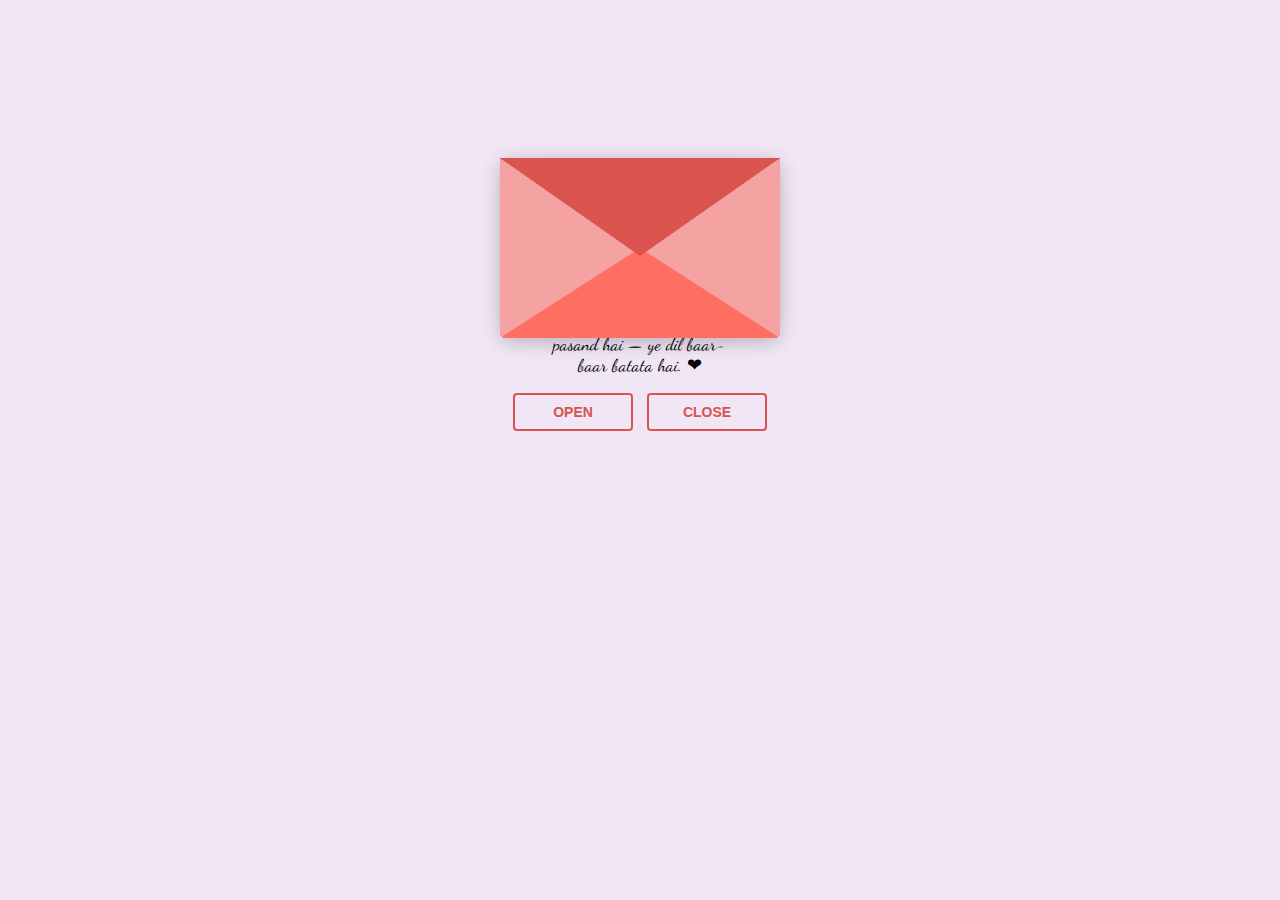
<file: index.html>
<!DOCTYPE html>
<html lang="en">

<head>
  <meta charset="UTF-8" />
  <title>Love letter for crush</title>
  <link rel="preconnect" href="https://fonts.googleapis.com" />
  <link rel="preconnect" href="https://fonts.gstatic.com" crossorigin />
  <link href="https://fonts.googleapis.com/css2?family=Dancing+Script:wght@400..700&display=swap" rel="stylesheet" />
  <link rel="stylesheet" href="loveletter2.css" />
</head>

<body>

  <div class="envlope-wrapper">
    <div id="envelope" class="close">
      <div class="front flap"></div>
      <div class="front pocket"></div>
      <div class="letter">
        <div class="words line1">To: Crush</div>
        <div class="words line2">Dil ki baat likh raha hoon, lafzon mein chhupake,
        </div>
        <div class="words line3">Tujhse ek raaz aaj main kehne aaya hoon chupke.
        </div>
        <div class="words line4">Tu jab saamne hoti hai, dil khud muskurata hai,
        </div>
        <div class="words line5">Sach kahun, mujhe tu bahut pasand hai — ye dil baar-baar batata hai. ❤</div>
        <div class="words line6">❤️❤️</div>
      </div>
      <div class="hearts">
        <div class="heart a1"></div>
        <div class="heart a2"></div>
        <div class="heart a3"></div>
      </div>
    </div>
  </div>
  <div class="reset">
    <button id="open">Open</button>
    <button id="reset">Close</button>
  </div>

  <script src="https://cdnjs.cloudflare.com/ajax/libs/jquery/3.5.1/jquery.min.js"></script>
  <script src="loveletter2.js"></script>
</body>

</html>
</file>
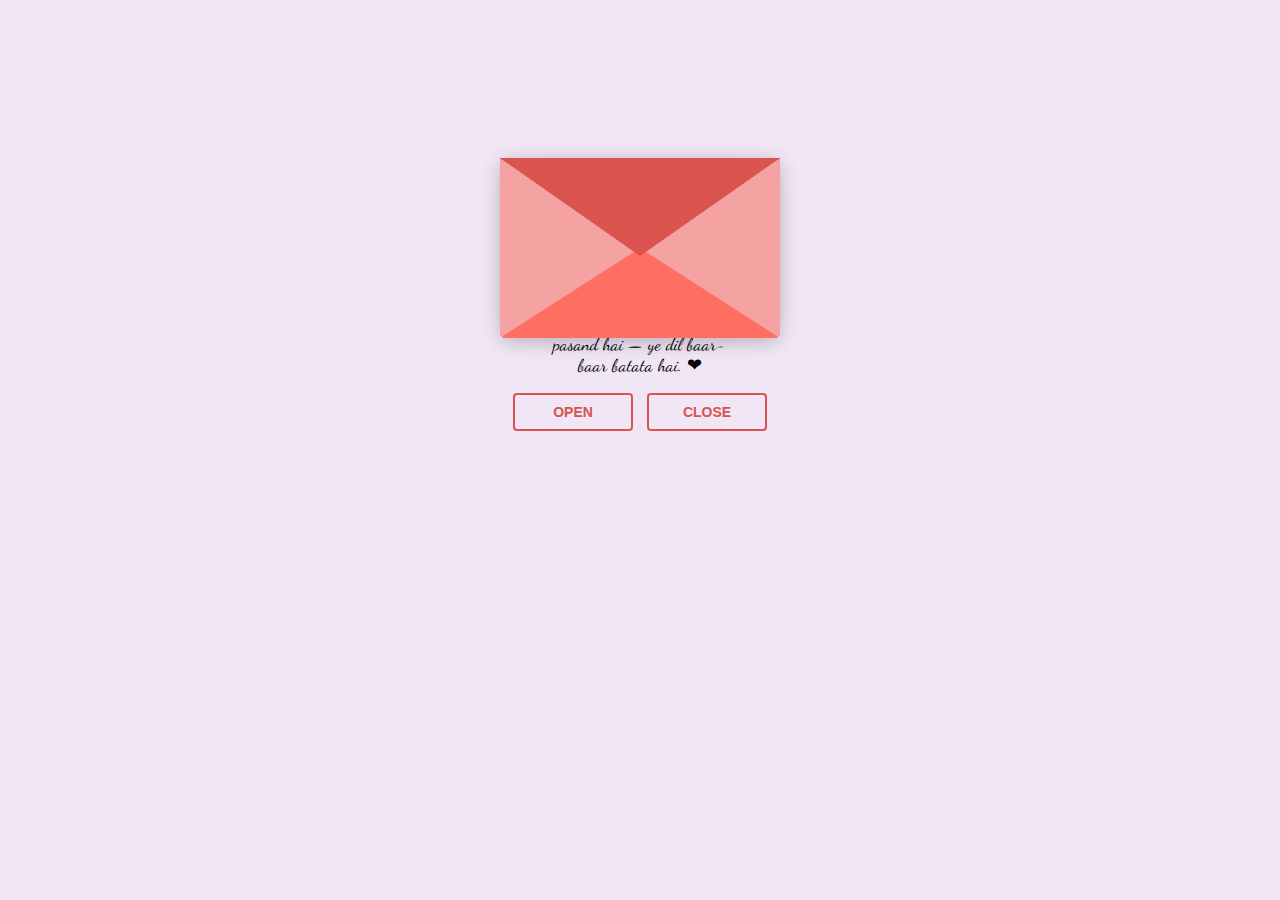
<file: love letter 2.html>
<!DOCTYPE html>
<html lang="en">

<head>
  <meta charset="UTF-8" />
  <title>Love letter for crush</title>
  <link rel="preconnect" href="https://fonts.googleapis.com" />
  <link rel="preconnect" href="https://fonts.gstatic.com" crossorigin />
  <link href="https://fonts.googleapis.com/css2?family=Dancing+Script:wght@400..700&display=swap" rel="stylesheet" />
  <link rel="stylesheet" href="love letter 2.css" />
</head>

<body>

  <div class="envlope-wrapper">
    <div id="envelope" class="close">
      <div class="front flap"></div>
      <div class="front pocket"></div>
      <div class="letter">
        <div class="words line1">To: Crush</div>
        <div class="words line2">Dil ki baat likh raha hoon, lafzon mein chhupake,
        </div>
        <div class="words line3">Tujhse ek raaz aaj main kehne aaya hoon chupke.
        </div>
        <div class="words line4">Tu jab saamne hoti hai, dil khud muskurata hai,
        </div>
        <div class="words line5">Sach kahun, mujhe tu bahut pasand hai — ye dil baar-baar batata hai. ❤</div>
        <div class="words line6">❤️❤️</div>
      </div>
      <div class="hearts">
        <div class="heart a1"></div>
        <div class="heart a2"></div>
        <div class="heart a3"></div>
      </div>
    </div>
  </div>
  <div class="reset">
    <button id="open">Open</button>
    <button id="reset">Close</button>
  </div>

  <script src="https://cdnjs.cloudflare.com/ajax/libs/jquery/3.5.1/jquery.min.js"></script>
  <script src="love letter 2.js"></script>
</body>

</html>
</file>
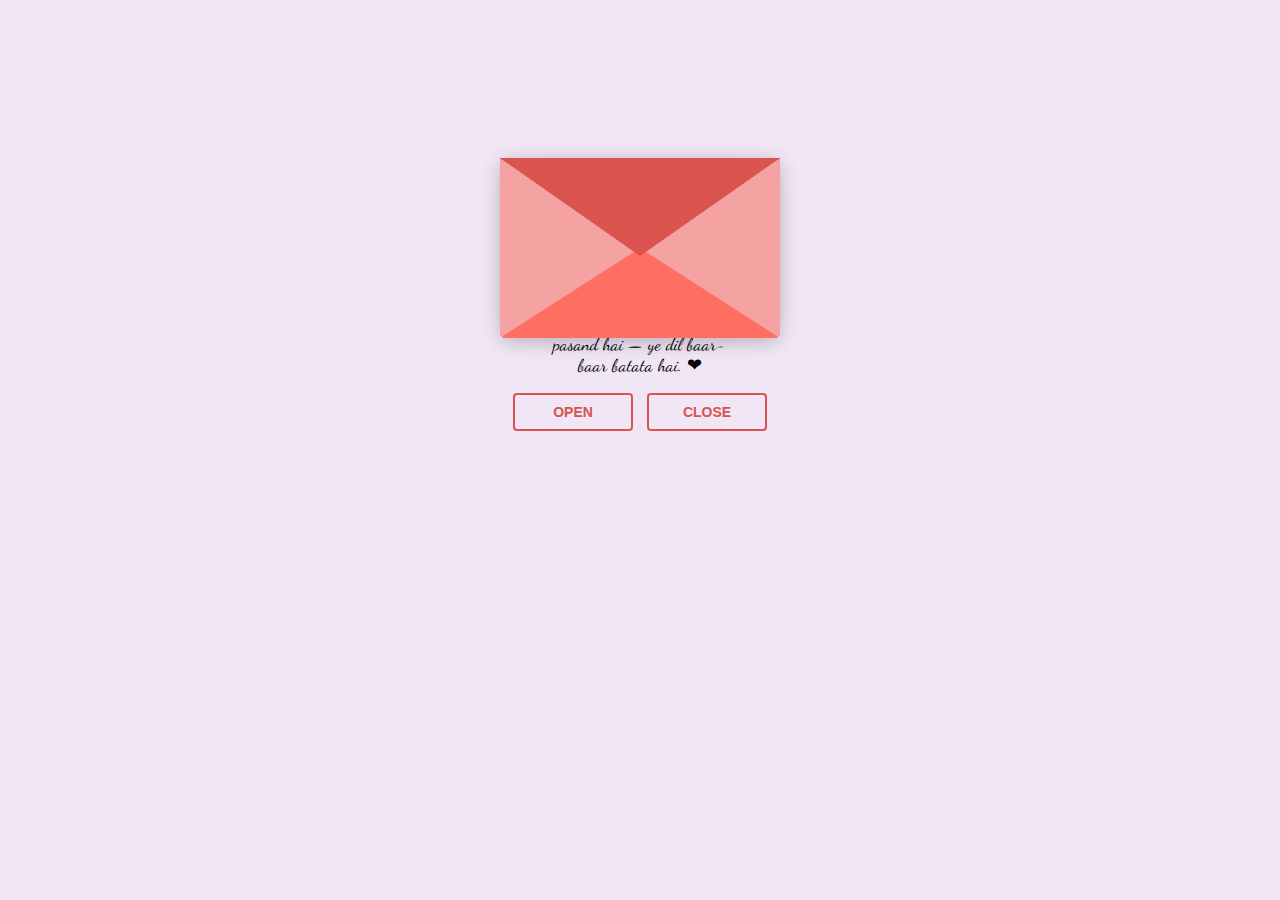
<file: loveletter2.html>
<!DOCTYPE html>
<html lang="en">

<head>
  <meta charset="UTF-8" />
  <title>Love letter for crush</title>
  <link rel="preconnect" href="https://fonts.googleapis.com" />
  <link rel="preconnect" href="https://fonts.gstatic.com" crossorigin />
  <link href="https://fonts.googleapis.com/css2?family=Dancing+Script:wght@400..700&display=swap" rel="stylesheet" />
  <link rel="stylesheet" href="love letter 2.css" />
</head>

<body>

  <div class="envlope-wrapper">
    <div id="envelope" class="close">
      <div class="front flap"></div>
      <div class="front pocket"></div>
      <div class="letter">
        <div class="words line1">To: Crush</div>
        <div class="words line2">Dil ki baat likh raha hoon, lafzon mein chhupake,
        </div>
        <div class="words line3">Tujhse ek raaz aaj main kehne aaya hoon chupke.
        </div>
        <div class="words line4">Tu jab saamne hoti hai, dil khud muskurata hai,
        </div>
        <div class="words line5">Sach kahun, mujhe tu bahut pasand hai — ye dil baar-baar batata hai. ❤</div>
        <div class="words line6">❤️❤️</div>
      </div>
      <div class="hearts">
        <div class="heart a1"></div>
        <div class="heart a2"></div>
        <div class="heart a3"></div>
      </div>
    </div>
  </div>
  <div class="reset">
    <button id="open">Open</button>
    <button id="reset">Close</button>
  </div>

  <script src="https://cdnjs.cloudflare.com/ajax/libs/jquery/3.5.1/jquery.min.js"></script>
  <script src="love letter 2.js"></script>
</body>

</html>
</file>
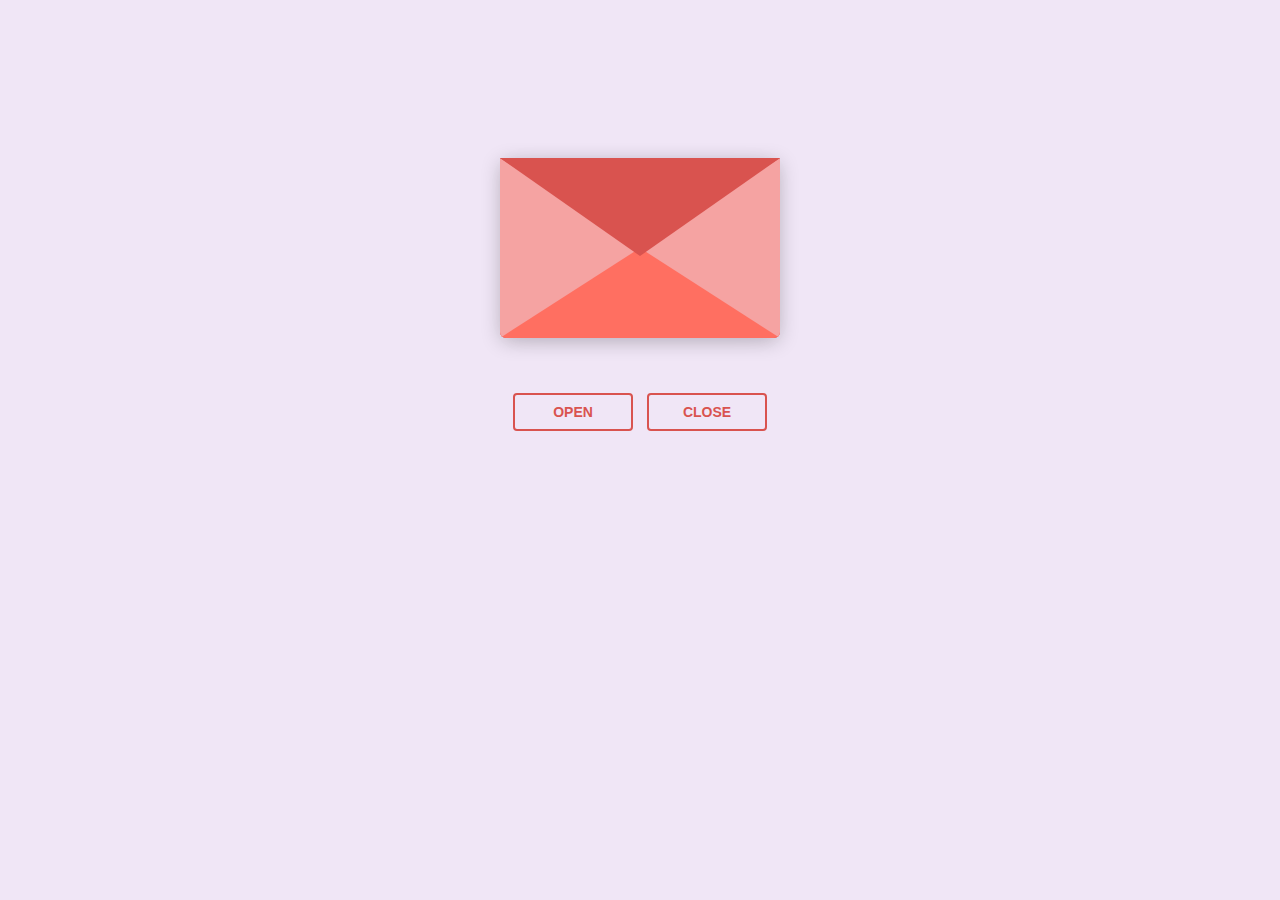
<file: Love Letter/love letter 2.html>
<!DOCTYPE html>
<html lang="en">
  <head>
    <meta charset="UTF-8" />
    <title>Love letter for crush</title>
    <link rel="preconnect" href="https://fonts.googleapis.com" />
    <link rel="preconnect" href="https://fonts.gstatic.com" crossorigin />
    <link
      href="https://fonts.googleapis.com/css2?family=Dancing+Script:wght@400..700&display=swap"
      rel="stylesheet" />
    <link rel="stylesheet" href="love letter 2.css" />
  </head>
  <body>
    
    <div class="envlope-wrapper">
      <div id="envelope" class="close">
        <div class="front flap"></div>
        <div class="front pocket"></div>
        <div class="letter">
          <div class="words line1">To: Crush</div>
          <div class="words line2">Dear crush, you are so beautiful</div>
          <div class="words line3">That every time i see you</div>
          <div class="words line4">my world stops,</div>
          <div class="words line5">❤️❤️</div>
        </div>
        <div class="hearts">
          <div class="heart a1"></div>
          <div class="heart a2"></div>
          <div class="heart a3"></div>
        </div>
      </div>
    </div>
    <div class="reset">
      <button id="open">Open</button>
      <button id="reset">Close</button>
    </div>

    <script src="https://cdnjs.cloudflare.com/ajax/libs/jquery/3.5.1/jquery.min.js"></script>
    <script src="love letter 2.js"></script>
  </body>
</html>
</file>
<file: loveletter2.css>
#envelope {
  position: relative;
  width: 280px;
  height: 180px;
  border-bottom-left-radius: 6px;
  border-bottom-right-radius: 6px;
  margin-left: auto;
  margin-right: auto;
  top: 150px;
  background-color: #d9534f; /* Warm romantic red */
  box-shadow: 0 4px 20px rgba(0, 0, 0, 0.2);
}

.front {
  position: absolute;
  width: 0;
  height: 0;
  z-index: 3;
}

.flap {
  border-left: 140px solid transparent;
  border-right: 140px solid transparent;
  border-bottom: 82px solid transparent;
  /* a little smaller */
  border-top: 98px solid #d9534f; /* Same romantic red */
  /* a little larger */
  transform-origin: top;
  pointer-events: none;
}

.pocket {
  border-left: 140px solid #f5a3a2; /* Soft pinkish red for the pocket */
  border-right: 140px solid #f5a3a2;
  border-bottom: 90px solid #ff6f61; /* Lighter romantic red */
  border-top: 90px solid transparent;
  border-bottom-left-radius: 6px;
  border-bottom-right-radius: 6px;
}

.letter {
  position: relative;
  background-color: #fff;
  width: 90%;
  margin-left: auto;
  margin-right: auto;
  height: 90%;
  top: 5%;
  border-radius: 6px;
  box-shadow: 0 2px 26px rgba(0, 0, 0, 0.12);
  font-family: "Dancing Script", cursive;
}

.letter:after {
  content: "";
  position: absolute;
  top: 0;
  bottom: 0;
  left: 0;
  right: 0;
}

.words {
  position: absolute;
  left: 10%;
  width: 80%;
  height: 14%;
  background-color: #ffe6e6; /* Light romantic tone */
}

.words.line1 {
  top: 10%;
  font-size: 0.5rem;
  width: 20%;
  height: 7%;
  font-size: 0.7rem;
}

.words.line2 {
  top: 30%;
  text-align: center;
  font-size: 1.1rem;
}

.words.line3 {
  top: 50%;
  font-size: 1.1rem;
  text-align: center;
}

.words.line4 {
  top: 70%;
  font-size: 1.1rem;
  text-align: center;
}
.words.line5 {
  top: 90%;
  font-size: 1.1rem;
  text-align: center;
}

.open .flap {
  transform: rotateX(180deg);
  transition: transform 0.4s ease, z-index 0.6s;
  z-index: 1;
}

.close .flap {
  transform: rotateX(0deg);
  transition: transform 0.4s 0.6s ease, z-index 1s;
  z-index: 5;
}

.close .letter {
  transform: translateY(0px);
  transition: transform 0.4s ease, z-index 1s;
  z-index: 1;
}

.open .letter {
  transform: translateY(-100px);
  transition: transform 0.4s 0.6s ease, z-index 0.6s;
  z-index: 2;
}

.hearts {
  position: absolute;
  top: 90px;
  left: 0;
  right: 0;
  z-index: 2;
}

.heart {
  position: absolute;
  bottom: 0;
  right: 10%;
  pointer-events: none;
}

.heart:before,
.heart:after {
  position: absolute;
  content: "";
  left: 50px;
  top: 0;
  width: 50px;
  height: 80px;
  background: #e60073; /* Deep romantic pink */
  border-radius: 50px 50px 0 0;
  transform: rotate(-45deg);
  transform-origin: 0 100%;
  pointer-events: none;
}

.heart:after {
  left: 0;
  transform: rotate(45deg);
  transform-origin: 100% 100%;
}

.close .heart {
  opacity: 0;
  -webkit-animation: none;
  animation: none;
}

.a1 {
  left: 20%;
  transform: scale(0.6);
  opacity: 1;
  -webkit-animation: slideUp 4s linear 1, sideSway 2s ease-in-out 4 alternate;
  -moz-animation: slideUp 4s linear 1, sideSway 2s ease-in-out 4 alternate;
  -webkit-animation-fill-mode: forwards;
  animation-fill-mode: forwards;
  -webkit-animation-delay: 0.7s;
  animation-delay: 0.7s;
}

.a2 {
  left: 55%;
  transform: scale(1);
  opacity: 1;
  -webkit-animation: slideUp 5s linear 1, sideSway 4s ease-in-out 2 alternate;
  -moz-animation: slideUp 5s linear 1, sideSway 4s ease-in-out 2 alternate;
  -webkit-animation-fill-mode: forwards;
  animation-fill-mode: forwards;
  -webkit-animation-delay: 0.7s;
  animation-delay: 0.7s;
}

.a3 {
  left: 10%;
  transform: scale(0.8);
  opacity: 1;
  -webkit-animation: slideUp 7s linear 1, sideSway 2s ease-in-out 6 alternate;
  -moz-animation: slideUp 7s linear 1, sideSway 2s ease-in-out 6 alternate;
  -webkit-animation-fill-mode: forwards;
  animation-fill-mode: forwards;
  -webkit-animation-delay: 0.7s;
  animation-delay: 0.7s;
}

@-webkit-keyframes slideUp {
  0% {
    top: 0;
  }
  100% {
    top: -600px;
  }
}
@keyframes slideUp {
  0% {
    top: 0;
  }
  100% {
    top: -600px;
  }
}
@-webkit-keyframes sideSway {
  0% {
    margin-left: 0px;
  }
  100% {
    margin-left: 50px;
  }
}
@keyframes sideSway {
  0% {
    margin-left: 0px;
  }
  100% {
    margin-left: 50px;
  }
}
body {
  background-color: #f0e6f6; /* Soft lavender for a romantic, dreamy feel */
}

.envlope-wrapper {
  height: 380px;
}

.reset {
  text-align: center;
}

.reset button {
  font-weight: 800;
  font-style: normal;
  transition: all 0.1s linear;
  -webkit-appearance: none;
  background-color: transparent;
  border: solid 2px #d9534f;
  border-radius: 4px;
  color: #d9534f;
  display: inline-block;
  font-size: 14px;
  text-transform: uppercase;
  margin: 5px;
  padding: 10px;
  line-height: 1em;
  text-decoration: none;
  min-width: 120px;
  cursor: pointer;
}

.reset button:hover {
  background-color: #d9534f;
  color: #fff;
}
</file>
<file: love letter 2.css>
#envelope {
  position: relative;
  width: 280px;
  height: 180px;
  border-bottom-left-radius: 6px;
  border-bottom-right-radius: 6px;
  margin-left: auto;
  margin-right: auto;
  top: 150px;
  background-color: #d9534f; /* Warm romantic red */
  box-shadow: 0 4px 20px rgba(0, 0, 0, 0.2);
}

.front {
  position: absolute;
  width: 0;
  height: 0;
  z-index: 3;
}

.flap {
  border-left: 140px solid transparent;
  border-right: 140px solid transparent;
  border-bottom: 82px solid transparent;
  /* a little smaller */
  border-top: 98px solid #d9534f; /* Same romantic red */
  /* a little larger */
  transform-origin: top;
  pointer-events: none;
}

.pocket {
  border-left: 140px solid #f5a3a2; /* Soft pinkish red for the pocket */
  border-right: 140px solid #f5a3a2;
  border-bottom: 90px solid #ff6f61; /* Lighter romantic red */
  border-top: 90px solid transparent;
  border-bottom-left-radius: 6px;
  border-bottom-right-radius: 6px;
}

.letter {
  position: relative;
  background-color: #fff;
  width: 90%;
  margin-left: auto;
  margin-right: auto;
  height: 90%;
  top: 5%;
  border-radius: 6px;
  box-shadow: 0 2px 26px rgba(0, 0, 0, 0.12);
  font-family: "Dancing Script", cursive;
}

.letter:after {
  content: "";
  position: absolute;
  top: 0;
  bottom: 0;
  left: 0;
  right: 0;
}

.words {
  position: absolute;
  left: 10%;
  width: 80%;
  height: 14%;
  background-color: #ffe6e6; /* Light romantic tone */
}

.words.line1 {
  top: 10%;
  font-size: 0.5rem;
  width: 20%;
  height: 7%;
  font-size: 0.7rem;
}

.words.line2 {
  top: 30%;
  text-align: center;
  font-size: 1.1rem;
}

.words.line3 {
  top: 50%;
  font-size: 1.1rem;
  text-align: center;
}

.words.line4 {
  top: 70%;
  font-size: 1.1rem;
  text-align: center;
}
.words.line5 {
  top: 90%;
  font-size: 1.1rem;
  text-align: center;
}

.open .flap {
  transform: rotateX(180deg);
  transition: transform 0.4s ease, z-index 0.6s;
  z-index: 1;
}

.close .flap {
  transform: rotateX(0deg);
  transition: transform 0.4s 0.6s ease, z-index 1s;
  z-index: 5;
}

.close .letter {
  transform: translateY(0px);
  transition: transform 0.4s ease, z-index 1s;
  z-index: 1;
}

.open .letter {
  transform: translateY(-100px);
  transition: transform 0.4s 0.6s ease, z-index 0.6s;
  z-index: 2;
}

.hearts {
  position: absolute;
  top: 90px;
  left: 0;
  right: 0;
  z-index: 2;
}

.heart {
  position: absolute;
  bottom: 0;
  right: 10%;
  pointer-events: none;
}

.heart:before,
.heart:after {
  position: absolute;
  content: "";
  left: 50px;
  top: 0;
  width: 50px;
  height: 80px;
  background: #e60073; /* Deep romantic pink */
  border-radius: 50px 50px 0 0;
  transform: rotate(-45deg);
  transform-origin: 0 100%;
  pointer-events: none;
}

.heart:after {
  left: 0;
  transform: rotate(45deg);
  transform-origin: 100% 100%;
}

.close .heart {
  opacity: 0;
  -webkit-animation: none;
  animation: none;
}

.a1 {
  left: 20%;
  transform: scale(0.6);
  opacity: 1;
  -webkit-animation: slideUp 4s linear 1, sideSway 2s ease-in-out 4 alternate;
  -moz-animation: slideUp 4s linear 1, sideSway 2s ease-in-out 4 alternate;
  -webkit-animation-fill-mode: forwards;
  animation-fill-mode: forwards;
  -webkit-animation-delay: 0.7s;
  animation-delay: 0.7s;
}

.a2 {
  left: 55%;
  transform: scale(1);
  opacity: 1;
  -webkit-animation: slideUp 5s linear 1, sideSway 4s ease-in-out 2 alternate;
  -moz-animation: slideUp 5s linear 1, sideSway 4s ease-in-out 2 alternate;
  -webkit-animation-fill-mode: forwards;
  animation-fill-mode: forwards;
  -webkit-animation-delay: 0.7s;
  animation-delay: 0.7s;
}

.a3 {
  left: 10%;
  transform: scale(0.8);
  opacity: 1;
  -webkit-animation: slideUp 7s linear 1, sideSway 2s ease-in-out 6 alternate;
  -moz-animation: slideUp 7s linear 1, sideSway 2s ease-in-out 6 alternate;
  -webkit-animation-fill-mode: forwards;
  animation-fill-mode: forwards;
  -webkit-animation-delay: 0.7s;
  animation-delay: 0.7s;
}

@-webkit-keyframes slideUp {
  0% {
    top: 0;
  }
  100% {
    top: -600px;
  }
}
@keyframes slideUp {
  0% {
    top: 0;
  }
  100% {
    top: -600px;
  }
}
@-webkit-keyframes sideSway {
  0% {
    margin-left: 0px;
  }
  100% {
    margin-left: 50px;
  }
}
@keyframes sideSway {
  0% {
    margin-left: 0px;
  }
  100% {
    margin-left: 50px;
  }
}
body {
  background-color: #f0e6f6; /* Soft lavender for a romantic, dreamy feel */
}

.envlope-wrapper {
  height: 380px;
}

.reset {
  text-align: center;
}

.reset button {
  font-weight: 800;
  font-style: normal;
  transition: all 0.1s linear;
  -webkit-appearance: none;
  background-color: transparent;
  border: solid 2px #d9534f;
  border-radius: 4px;
  color: #d9534f;
  display: inline-block;
  font-size: 14px;
  text-transform: uppercase;
  margin: 5px;
  padding: 10px;
  line-height: 1em;
  text-decoration: none;
  min-width: 120px;
  cursor: pointer;
}

.reset button:hover {
  background-color: #d9534f;
  color: #fff;
}
</file>
<file: Love Letter/love letter 2.css>
#envelope {
  position: relative;
  width: 280px;
  height: 180px;
  border-bottom-left-radius: 6px;
  border-bottom-right-radius: 6px;
  margin-left: auto;
  margin-right: auto;
  top: 150px;
  background-color: #d9534f; /* Warm romantic red */
  box-shadow: 0 4px 20px rgba(0, 0, 0, 0.2);
}

.front {
  position: absolute;
  width: 0;
  height: 0;
  z-index: 3;
}

.flap {
  border-left: 140px solid transparent;
  border-right: 140px solid transparent;
  border-bottom: 82px solid transparent;
  /* a little smaller */
  border-top: 98px solid #d9534f; /* Same romantic red */
  /* a little larger */
  transform-origin: top;
  pointer-events: none;
}

.pocket {
  border-left: 140px solid #f5a3a2; /* Soft pinkish red for the pocket */
  border-right: 140px solid #f5a3a2;
  border-bottom: 90px solid #ff6f61; /* Lighter romantic red */
  border-top: 90px solid transparent;
  border-bottom-left-radius: 6px;
  border-bottom-right-radius: 6px;
}

.letter {
  position: relative;
  background-color: #fff;
  width: 90%;
  margin-left: auto;
  margin-right: auto;
  height: 90%;
  top: 5%;
  border-radius: 6px;
  box-shadow: 0 2px 26px rgba(0, 0, 0, 0.12);
  font-family: "Dancing Script", cursive;
}

.letter:after {
  content: "";
  position: absolute;
  top: 0;
  bottom: 0;
  left: 0;
  right: 0;
}

.words {
  position: absolute;
  left: 10%;
  width: 80%;
  height: 14%;
  background-color: #ffe6e6; /* Light romantic tone */
}

.words.line1 {
  top: 10%;
  font-size: 0.5rem;
  width: 20%;
  height: 7%;
  font-size: 0.7rem;
}

.words.line2 {
  top: 30%;
  text-align: center;
  font-size: 1.1rem;
}

.words.line3 {
  top: 50%;
  font-size: 1.1rem;
  text-align: center;
}

.words.line4 {
  top: 70%;
  font-size: 1.1rem;
  text-align: center;
}
.words.line5 {
  top: 90%;
  font-size: 1.1rem;
  text-align: center;
}

.open .flap {
  transform: rotateX(180deg);
  transition: transform 0.4s ease, z-index 0.6s;
  z-index: 1;
}

.close .flap {
  transform: rotateX(0deg);
  transition: transform 0.4s 0.6s ease, z-index 1s;
  z-index: 5;
}

.close .letter {
  transform: translateY(0px);
  transition: transform 0.4s ease, z-index 1s;
  z-index: 1;
}

.open .letter {
  transform: translateY(-100px);
  transition: transform 0.4s 0.6s ease, z-index 0.6s;
  z-index: 2;
}

.hearts {
  position: absolute;
  top: 90px;
  left: 0;
  right: 0;
  z-index: 2;
}

.heart {
  position: absolute;
  bottom: 0;
  right: 10%;
  pointer-events: none;
}

.heart:before,
.heart:after {
  position: absolute;
  content: "";
  left: 50px;
  top: 0;
  width: 50px;
  height: 80px;
  background: #e60073; /* Deep romantic pink */
  border-radius: 50px 50px 0 0;
  transform: rotate(-45deg);
  transform-origin: 0 100%;
  pointer-events: none;
}

.heart:after {
  left: 0;
  transform: rotate(45deg);
  transform-origin: 100% 100%;
}

.close .heart {
  opacity: 0;
  -webkit-animation: none;
  animation: none;
}

.a1 {
  left: 20%;
  transform: scale(0.6);
  opacity: 1;
  -webkit-animation: slideUp 4s linear 1, sideSway 2s ease-in-out 4 alternate;
  -moz-animation: slideUp 4s linear 1, sideSway 2s ease-in-out 4 alternate;
  -webkit-animation-fill-mode: forwards;
  animation-fill-mode: forwards;
  -webkit-animation-delay: 0.7s;
  animation-delay: 0.7s;
}

.a2 {
  left: 55%;
  transform: scale(1);
  opacity: 1;
  -webkit-animation: slideUp 5s linear 1, sideSway 4s ease-in-out 2 alternate;
  -moz-animation: slideUp 5s linear 1, sideSway 4s ease-in-out 2 alternate;
  -webkit-animation-fill-mode: forwards;
  animation-fill-mode: forwards;
  -webkit-animation-delay: 0.7s;
  animation-delay: 0.7s;
}

.a3 {
  left: 10%;
  transform: scale(0.8);
  opacity: 1;
  -webkit-animation: slideUp 7s linear 1, sideSway 2s ease-in-out 6 alternate;
  -moz-animation: slideUp 7s linear 1, sideSway 2s ease-in-out 6 alternate;
  -webkit-animation-fill-mode: forwards;
  animation-fill-mode: forwards;
  -webkit-animation-delay: 0.7s;
  animation-delay: 0.7s;
}

@-webkit-keyframes slideUp {
  0% {
    top: 0;
  }
  100% {
    top: -600px;
  }
}
@keyframes slideUp {
  0% {
    top: 0;
  }
  100% {
    top: -600px;
  }
}
@-webkit-keyframes sideSway {
  0% {
    margin-left: 0px;
  }
  100% {
    margin-left: 50px;
  }
}
@keyframes sideSway {
  0% {
    margin-left: 0px;
  }
  100% {
    margin-left: 50px;
  }
}
body {
  background-color: #f0e6f6; /* Soft lavender for a romantic, dreamy feel */
}

.envlope-wrapper {
  height: 380px;
}

.reset {
  text-align: center;
}

.reset button {
  font-weight: 800;
  font-style: normal;
  transition: all 0.1s linear;
  -webkit-appearance: none;
  background-color: transparent;
  border: solid 2px #d9534f;
  border-radius: 4px;
  color: #d9534f;
  display: inline-block;
  font-size: 14px;
  text-transform: uppercase;
  margin: 5px;
  padding: 10px;
  line-height: 1em;
  text-decoration: none;
  min-width: 120px;
  cursor: pointer;
}

.reset button:hover {
  background-color: #d9534f;
  color: #fff;
}
</file>
